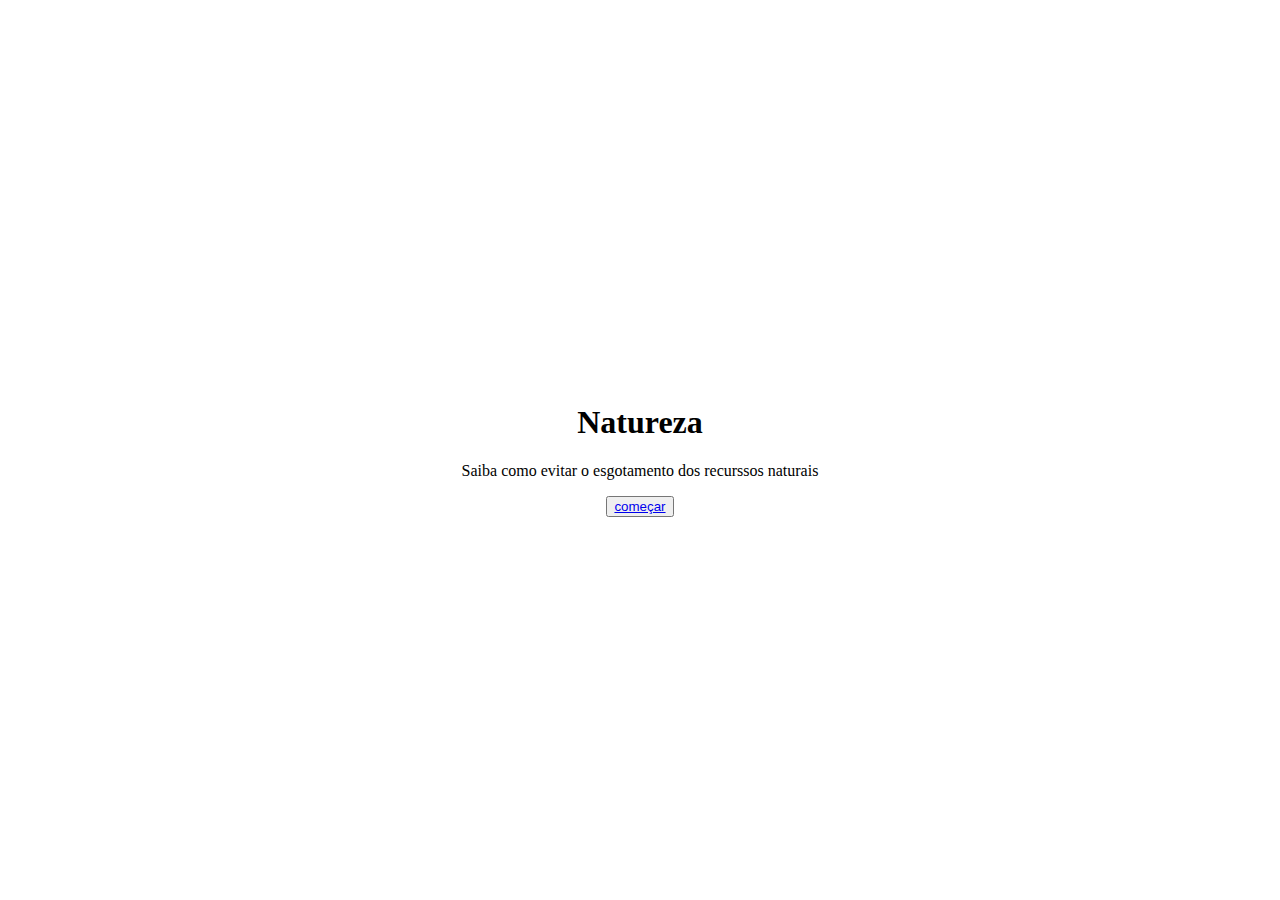
<file: Aula3/index.html>
<!DOCTYPE html>
<html lang="pt-br">
<head>

    <meta charset="UTF-8">
    <meta name="viewport" content="width=device-width, initial-scale=1.0">
    <title>Document</title>
    <link rel="shotcut icon" href="https://as2.ftcdn.net/v2/jpg/09/58/46/79/1000_F_958467966_hXGelVOaPKv7h47L9HsnxQjsCADEjPYT.jpg" type="image/x-icon">
    <link rel="stylesheet" href="estilo.css">

</head>
<body>

    <section>
        <h1>Natureza</h1>  
        <p>Saiba como evitar o esgotamento dos recurssos naturais</p>
        <button><a href="./desafio2/index.html">começar</a></button>
    </section>
    
</section>
</body>
</html>
</file>
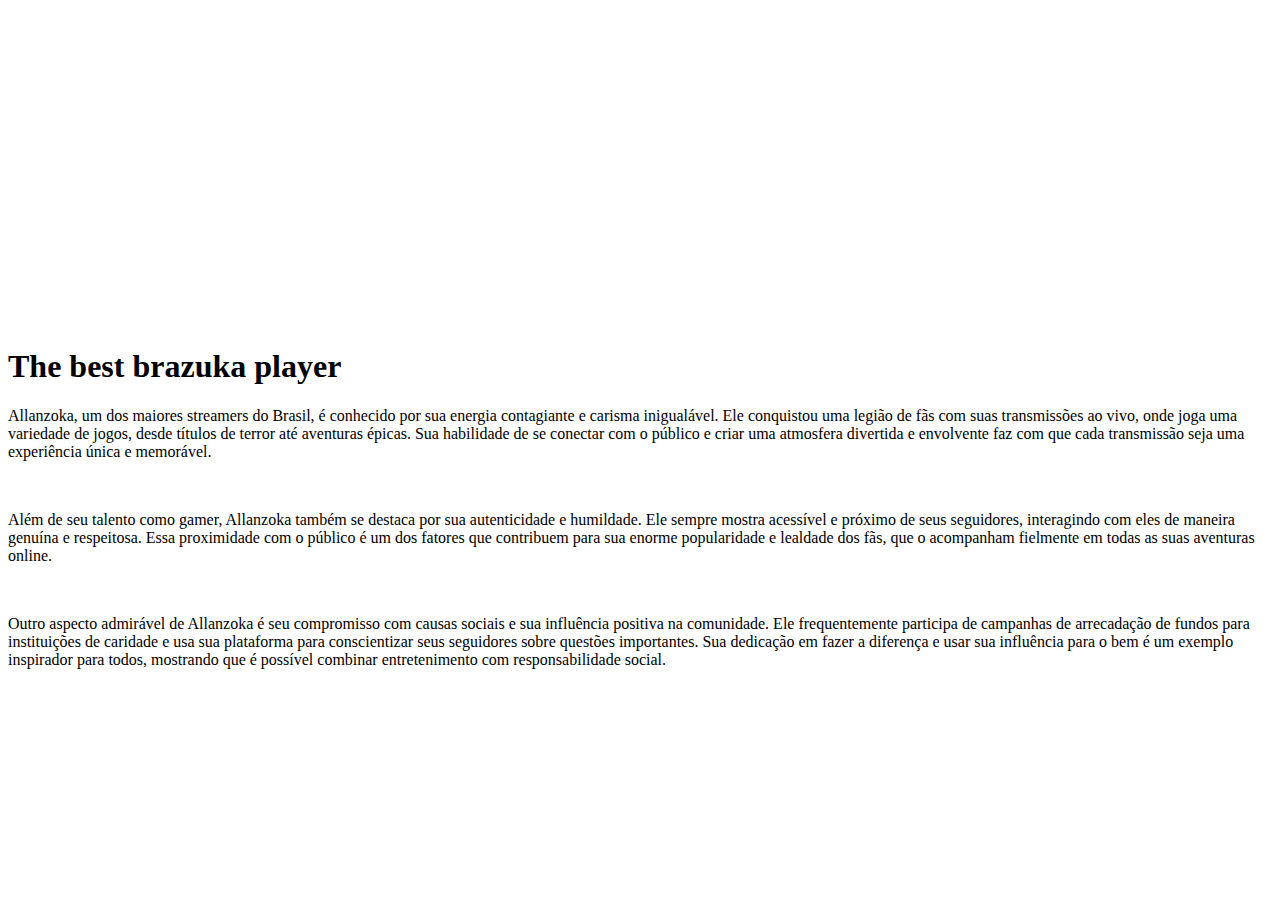
<file: Aula3/desafio2/index.html>
<!DOCTYPE html>
<html lang="en">
<head>
    <meta charset="UTF-8">
    <meta name="viewport" content="width=device-width, initial-scale=1.0">
    <title>Document</title>
</head>
<body>

    <iframe width="560" height="315" src="https://www.youtube.com/embed/xyKjF0SwTJI?si=s7GqvZ1MPOO4ZU-N"
     title="YouTube video player" frameborder="0" allow="accelerometer; autoplay; clipboard-write; encrypted-media; 
     gyroscope; picture-in-picture; web-share" referrerpolicy="strict-origin-when-cross-origin" allowfullscreen></iframe>

     <h1> The best brazuka player </h1>

     <p>Allanzoka, um dos maiores streamers do Brasil, é conhecido por sua energia contagiante e carisma inigualável.
    Ele conquistou uma legião de fãs com suas transmissões ao vivo, onde joga uma variedade de jogos, desde títulos
    de terror até aventuras épicas. Sua habilidade de se conectar com o público e criar uma atmosfera divertida e envolvente
    faz com que cada transmissão seja uma experiência única e memorável.</p><br>

    <p>Além de seu talento como gamer, Allanzoka também se destaca por sua autenticidade e humildade. Ele sempre
    mostra acessível e próximo de seus seguidores, interagindo com eles de maneira genuína e respeitosa. Essa proximidade com o público
    é um dos fatores que contribuem para sua enorme popularidade e lealdade dos fãs, que o acompanham fielmente em todas as suas aventuras online.</p><br>

    <p>Outro aspecto admirável de Allanzoka é seu compromisso com causas sociais e sua influência positiva na comunidade.
    Ele frequentemente participa de campanhas de arrecadação de fundos para instituições de caridade e usa sua
    plataforma para conscientizar seus seguidores sobre questões importantes. Sua dedicação em fazer a diferença 
    e usar sua influência para o bem é um exemplo inspirador para todos, mostrando que é possível combinar entretenimento com responsabilidade social.</p><br>
    
</body>

</html>
</file>
<file: Aula3/estilo.css>
body {
    display: flex;
    align-items: center;
    justify-content: center;
    text-align: center;
    height: 100px;
}

h1 {

    text-align: center;
}
p {

    text-align: center;
}
button{

    text-align: center;
}
body {
    display: flex;
    align-items: center;
    justify-content: center;
    text-align: center;
    height: 100vh;
    margin: 0;
    background-image: -webkit-image-set("https://static.vecteezy.com/ti/vetor-gratis/p1/[base64].jpg");
background-size: cover;
background-position: center;

}

section {
    text-align: center;
}

h1, p, button {
    text-align: center;
}
</file>
